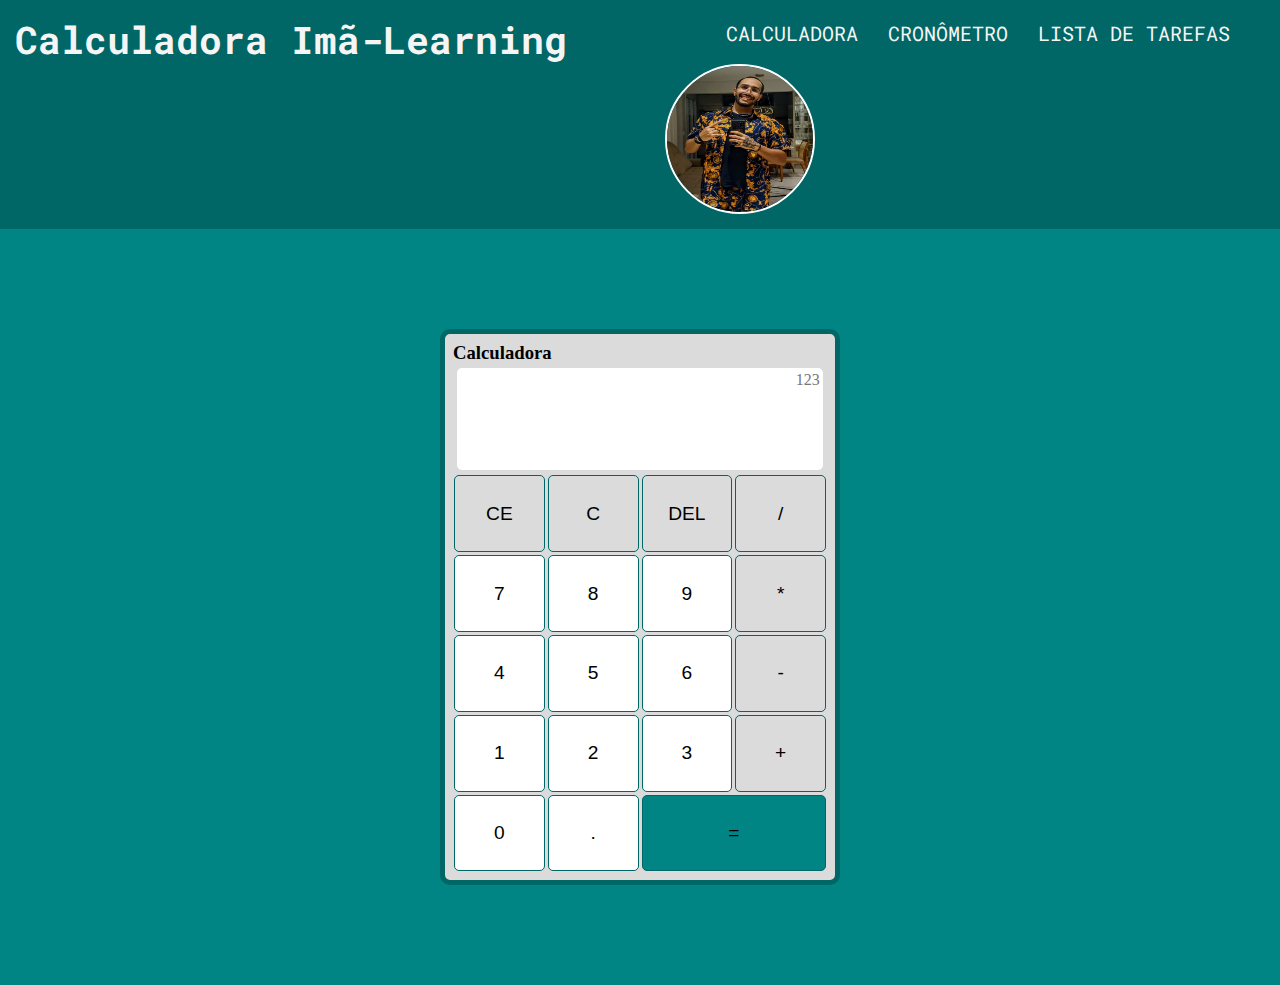
<file: Calculadora-HTML/index.html>
<!DOCTYPE html>
<html lang="pt-br">
<head>
    <meta charset="UTF-8">
    <meta http-equiv="X-UA-Compatible" content="IE=edge">
    <meta name="viewport" content="width=device-width, initial-scale=1.0">
    <title>Calculadora</title>
    <link rel="stylesheet" href="styles/calc.css">
    <link rel="preconnect" href="https://fonts.googleapis.com">
    <link rel="preconnect" href="https://fonts.gstatic.com" crossorigin>
    <link href="https://fonts.googleapis.com/css2?family=Abel&family=Prompt&family=Roboto+Mono:wght@500&family=Roboto:wght@100&display=swap" rel="stylesheet">
</head>
<body>
    <header>
        <div class="box-header">
            <h2 class="titulo-calc">
                Calculadora Imã-Learning
            </h2>
            <img class="fotoPerfil" src="images/perfilIsaac.jpg">
            <nav>
                <ul>
                    <li><a href="index.html">Calculadora</a></li>
                    <li><a href="cronometro.html">Cronômetro</a></li>
                    <li><a href="todoList.html">Lista de tarefas</a></li>
                </ul>
            </nav>
        </div>
    </header>
    <main>
        <div class="div-box-calc">
            <h3>Calculadora</h3>
                <div id="operations">
                    <div id="previous-operation">123</div>
                    <div id="current-operation"></div>
                </div>
                <div id="div-btns">
                    <button>CE</button>
                    <button>C</button>
                    <button>DEL</button>
                    <button>/</button>
                    <button class="number">7</button>
                    <button class="number">8</button>
                    <button class="number">9</button>
                    <button>*</button>
                    <button class="number">4</button>
                    <button class="number">5</button>  
                    <button class="number">6</button>  
                    <button>-</button>  
                    <button class="number">1</button>  
                    <button class="number">2</button>  
                    <button class="number">3</button>
                    <button>+</button>  
                    <button class="number">0</button>  
                    <button class="number">.</button>
                    <button id="igual">=</button>  
                </div>
        </div>
    </main>
</body>
</html>
</file>
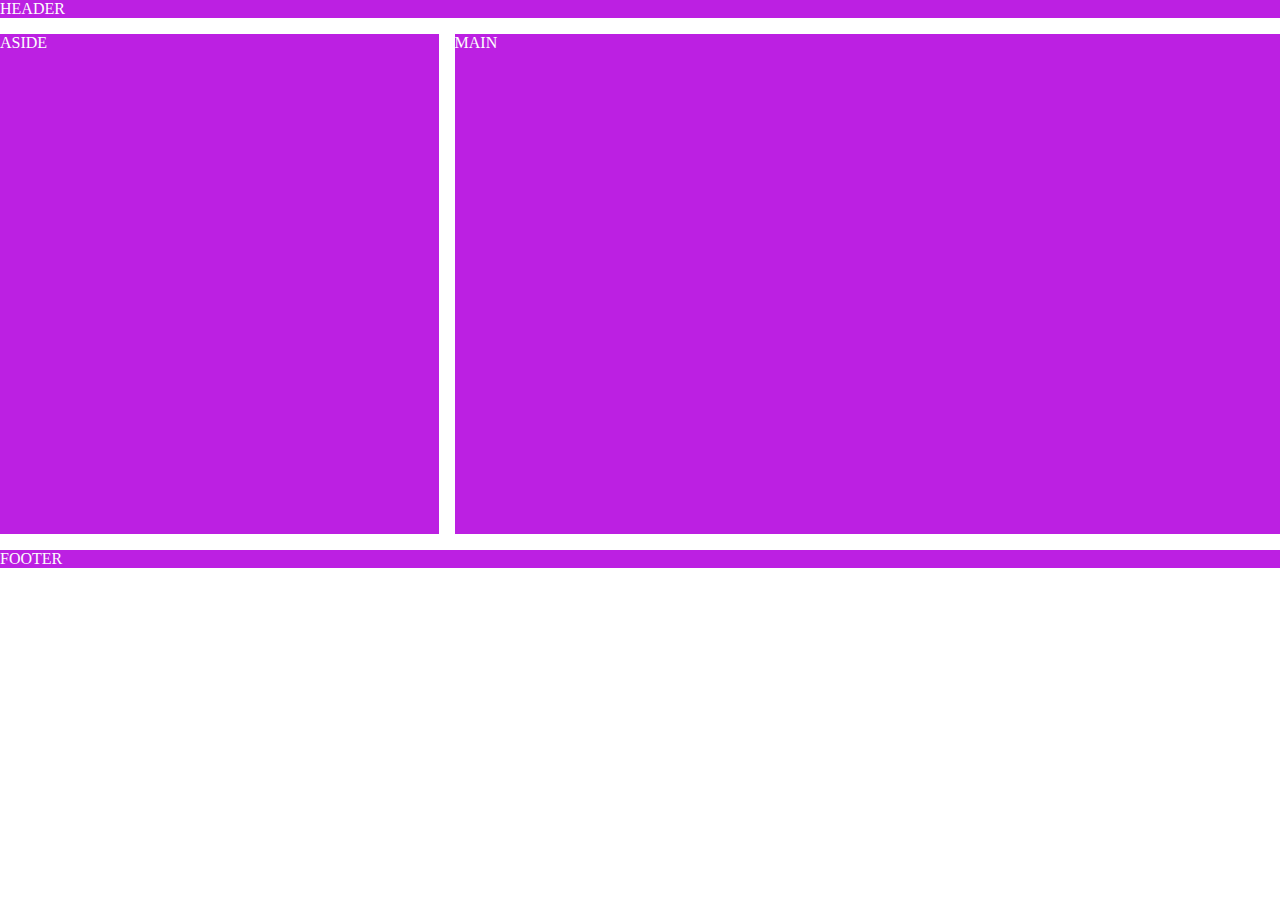
<file: Testando-Grid/index.html>
<!DOCTYPE html>
<html lang="pt-br">
<head>
    <meta charset="UTF-8">
    <meta http-equiv="X-UA-Compatible" content="IE=edge">
    <meta name="viewport" content="width=device-width, initial-scale=1.0">
    <link rel="stylesheet" href="style.css">
    <title>Testando Grid</title>
</head>
<body>
    <header class="o-header">HEADER</header>
    <aside class="o-aside">ASIDE</aside>
    <main class="o-main">MAIN</main>
    <footer class="o-footer">FOOTER</footer>
</body>
</html>
</file>
<file: Calculadora-HTML/styles/calc.css>
:root{
    --verde-agua-escuro: #006666;
    --verde-agua-claro: #008584;
}
*{
    margin: 0;
    padding: 0;
    box-sizing: border-box;
}
body{
    background-color: var(--verde-agua-claro);
}
header{
    color: #f5f5f5;
    background-color: var(--verde-agua-escuro);
    font-size: 25px;
    font-family: 'Abel', sans-serif;
    font-family: 'Prompt', sans-serif;
    font-family: 'Roboto', sans-serif;
    font-family: 'Roboto Mono', monospace;
    padding: 15px;    
}
main{
    display: flex;
    align-items: center;
    justify-content: center;
    padding: 100px;
}

.fotoPerfil{
    display: flex;
    flex-direction: column;
    width: 150px;
    height: 150px;
    border-radius: 300px;
    border: 2px solid white;
    margin-left: 650px;
}

nav{
    position: absolute;
    top:15px;
    right: 50px;
}

nav li{
    display: inline;
    margin: 0 0 0 15px;
}

nav a{
    text-transform: uppercase;
    color: #f5f5f5;
    font-size: 20px;
    text-decoration: none;
}

.div-box-calc{
    width: 400px;
    padding: 0.5em;
    color: black;
    border-radius: 10px;
    border: solid var(--verde-agua-escuro) 5px;
    background-color: #dbdbdb;
    display: flex;
    flex-direction: column;   
}

#div-btns{
    display: grid;
    margin: 1px;
    grid-template-columns: 1fr 1fr 1fr 1fr;
    gap: 3px;
}

#operations{
    text-align: right;
    background-color: white;
    border-radius: 5px;
    margin: 4px;
}

#previous-operation{
    color: #777;
    padding: 0.2em;
    overflow-wrap: break-word;
    min-height: 1.6em;
  }

  #current-operation {
    min-height: 1.6em;
    font-size: 3em;
    font-weight: 700;
    padding: 0.2em;
    overflow-wrap: break-word;
  }

#div-btns button{
    border: solid var(--verde-agua-escuro) 1px;
    background-color: #dbdbdb;
    border-radius: 5px;
    height: 4em;
    font-size: 1.2em;
    cursor: pointer;
}
#div-btns .number{
 background-color:white ;
}

#div-btns button:hover{
    background-color: gray;
}

#div-btns #igual{
    grid-column: span 2;
    background-color: var(--verde-agua-claro);
}

#div-btns #igual:hover{
    background-color: var(--verde-agua-escuro);
}
</file>
<file: Testando-Grid/style.css>
*{
    margin: 0;
    padding: 0;
}

body{
    display: grid;
    grid-gap: 1em;
    grid-template-columns: auto auto auto;
    grid-template-rows: auto 500px auto;
    grid-template-areas:
    "header header header"
    "aside main main"
    "footer footer footer";
    
}

.o-header{
    grid-area: header;
}

.o-main{
    grid-area: main;
}

.o-aside{
    grid-area: aside;
}

.o-footer{
    grid-area: footer;
}

.o-header, .o-aside, .o-main, .o-footer {
    background: #BC20E2;
    color: #FDFDFD;
}
</file>
